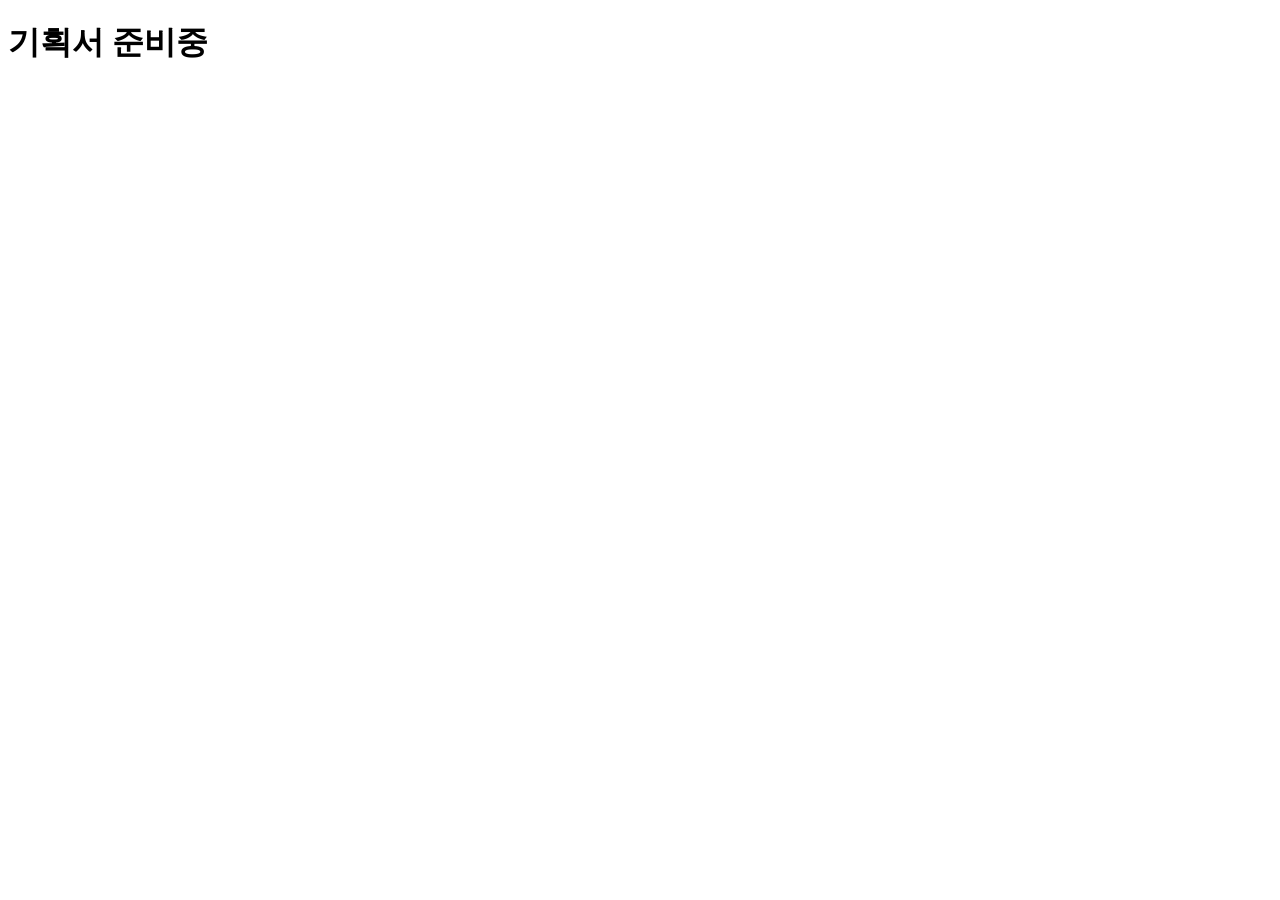
<file: proposal.html>
<!DOCTYPE html>
<html lang="en">
<head>
    <meta charset="UTF-8">
    <meta name="viewport" content="width=device-width, initial-scale=1.0">
    <title>SSOLSSOL PROPOSAL</title>
</head>
<body>
    <h1>기획서 준비중</h1>
</body>
</html>
</file>
